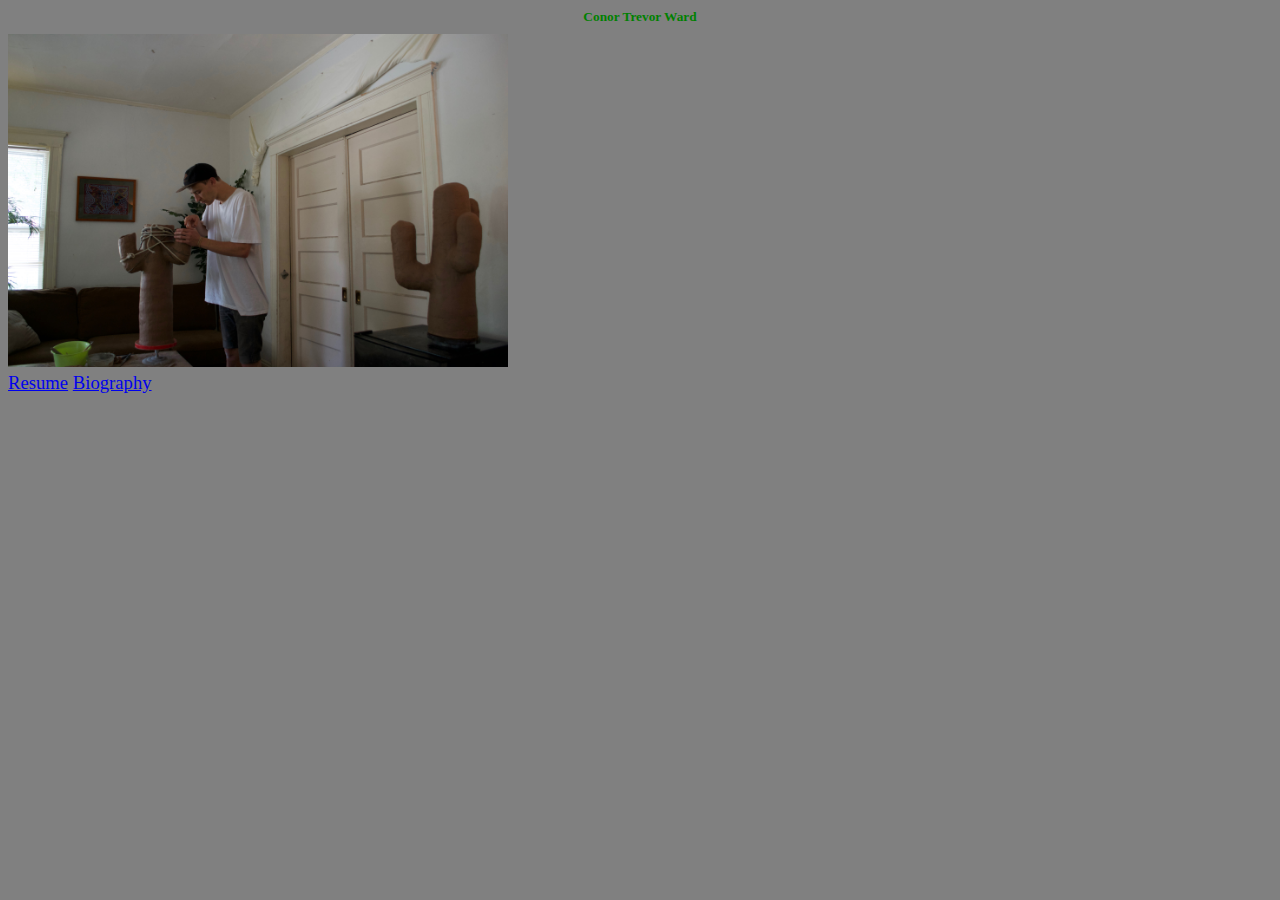
<file: index.html>
<!DOCTYPE html>
<html>

	<head>
		<meta charset="utf-8">
		<title>Conor Ward</title>
		<link rel="stylesheet" type="text/css" href="/style.css">
	</head>

	<body>
		<h1>Conor Trevor Ward</h1>
		<div class="image-container">
			<img src="me.jpg" alt="Handbuilding Ceramic Cactus" />
		</div>
		<a href="resume.html">Resume</a>
		<a href="bio.html">Biography</a>
	</body>

</html>
</file>
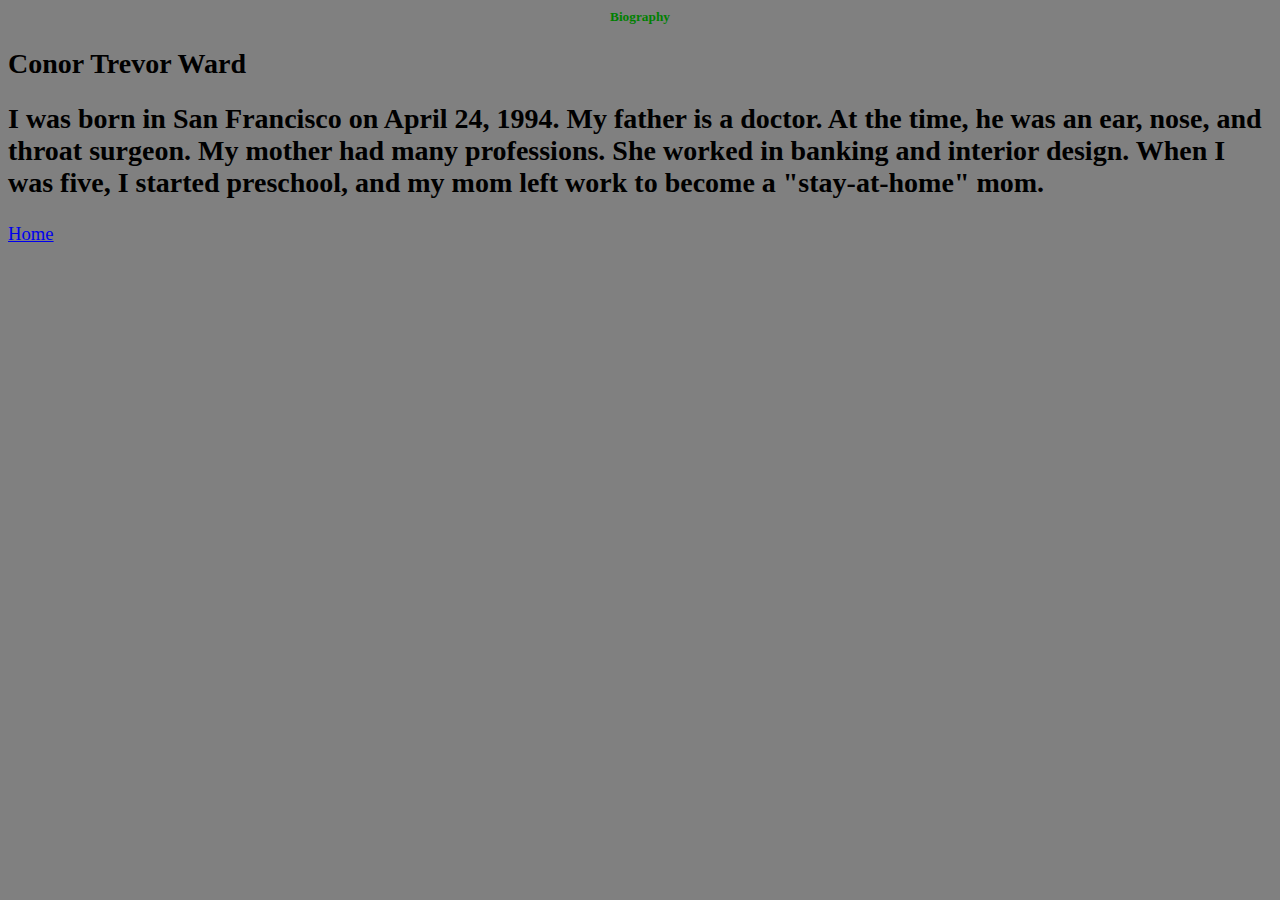
<file: bio.html>
<!DOCTYPE html>
<html>

	<head>
		<meta charset="utf-8">
		<title>Conor Ward Biography</title>
		<link rel="stylesheet" type="text/css" href="/style.css">
	</head>

	<body>
		<h1>Biography</h1>
		<h2>Conor Trevor Ward</h2>

		<h2>I was born in San Francisco on April 24, 1994. My father is a doctor. At the time, he was an ear, nose, and throat surgeon. My mother had many professions. She worked in banking and interior design. When I was five, I started preschool, and my mom left work to become a "stay-at-home" mom. </h2>
	
		<a href="index.html">Home</a>
	</body>

</html>
</file>
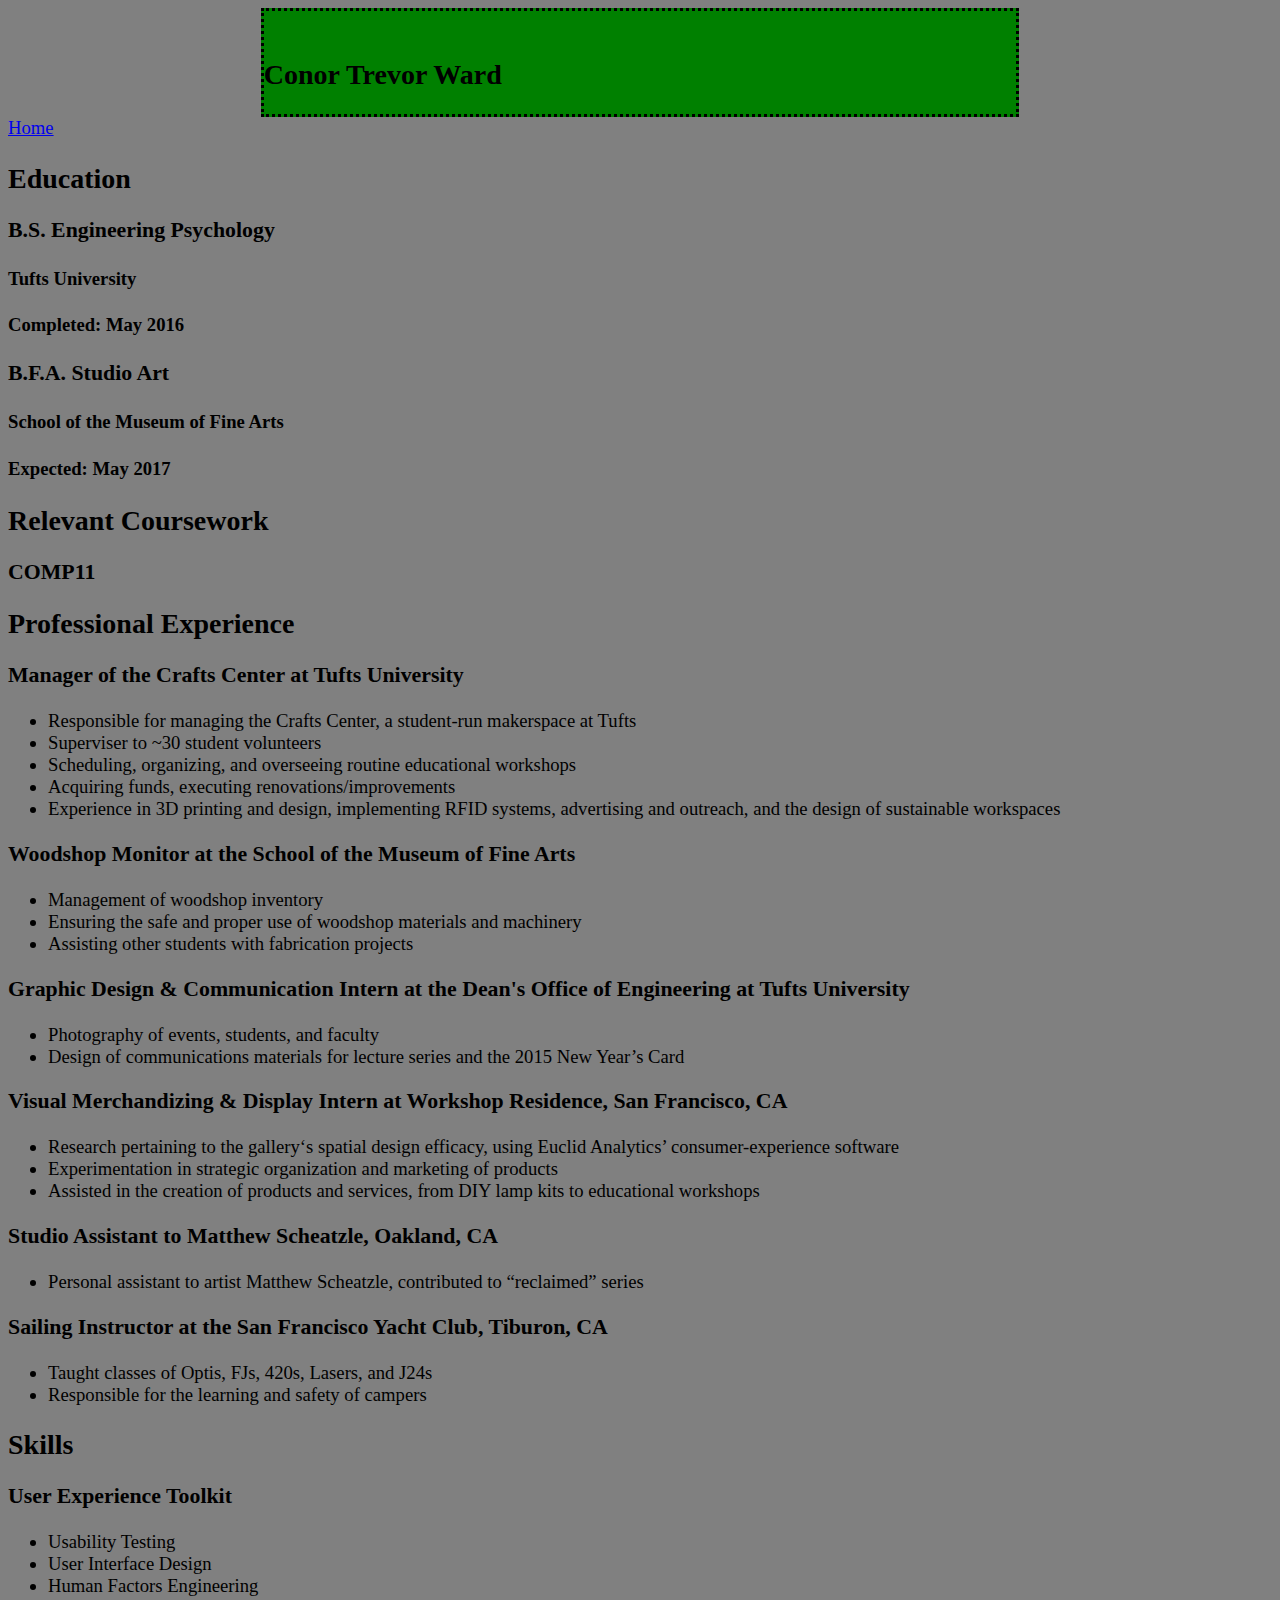
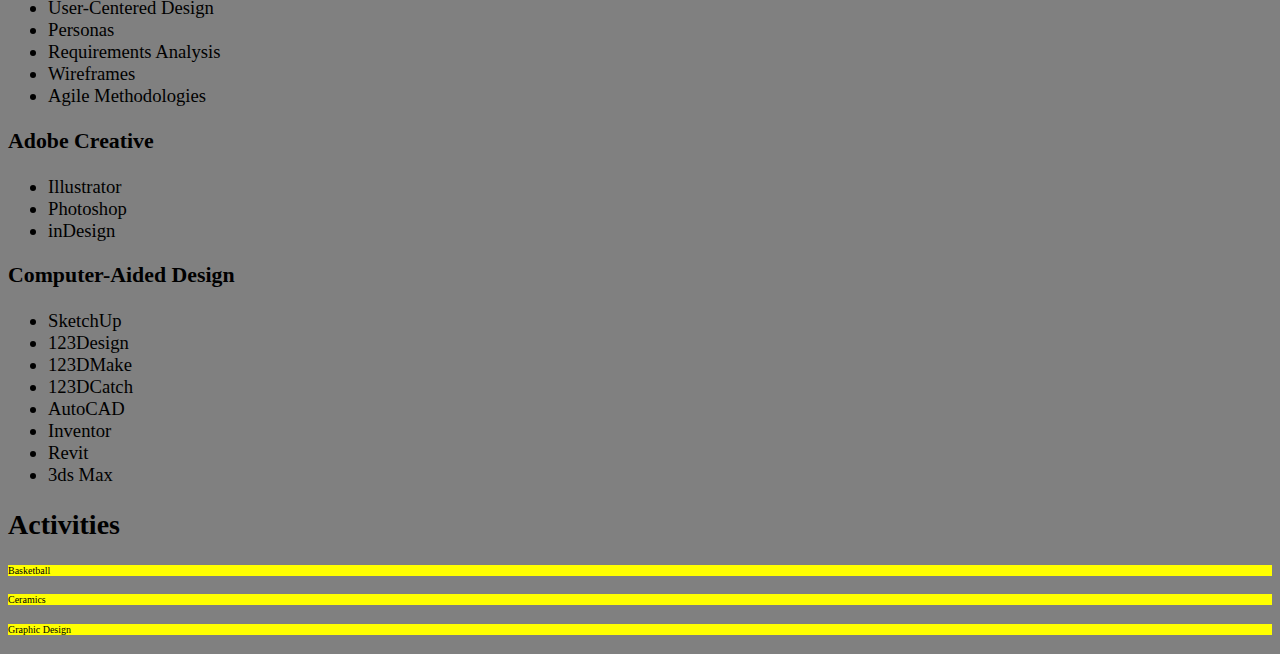
<file: resume.html>
<!DOCTYPE html>
<html>

	<head>
		<meta charset="utf-8">
		<title>Conor Ward Resume</title>
		<link rel="stylesheet" type="text/css" href="/style.css">
	</head>

	<body>
		<div id="header">
			<h1>Resume</h1>
			<h2>Conor Trevor Ward</h2>
		</div>

		<a href="index.html">Home</a>
		
		<h2>Education</h2>
		<h3>B.S. Engineering Psychology</h3>
		<h4>Tufts University</h4>
		<h4>Completed: May 2016</h4>
		<h3>B.F.A. Studio Art</h3>
		<h4>School of the Museum of Fine Arts</h4>
		<h4>Expected: May 2017</h4>

		<h2>Relevant Coursework</h2>
		<h3>COMP11</h3>

		<h2>Professional Experience</h2>
		<h3>Manager of the Crafts Center at Tufts University</h3>
			<ul>
  				<li>Responsible for managing the Crafts Center, a student-run makerspace at Tufts</li>
  				<li>Superviser to ~30 student volunteers</li>
  				<li>Scheduling, organizing, and overseeing routine educational workshops</li>
  				<li>Acquiring funds, executing renovations/improvements</li>
  				<li>Experience in 3D printing and design, implementing RFID systems, advertising and outreach, and the design of sustainable workspaces </li>
			</ul>
		<h3>Woodshop Monitor at the School of the Museum of Fine Arts</h3>
			<ul>
  				<li>Management of woodshop inventory</li>
  				<li>Ensuring the safe and proper use of woodshop materials and machinery</li>
  				<li>Assisting other students with fabrication projects</li>
			</ul>
		<h3>Graphic Design & Communication Intern at the Dean's Office of Engineering at Tufts University</h3>
			<ul>
  				<li>Photography of events, students, and faculty</li>
  				<li>Design of communications materials for lecture series and the 2015 New Year’s Card</li>
			</ul>
		<h3>Visual Merchandizing & Display Intern at Workshop Residence, San Francisco, CA</h3>
			<ul>
  				<li>Research pertaining to the gallery‘s spatial design efficacy, using Euclid Analytics’ consumer-experience software</li>
  				<li>Experimentation in strategic organization and marketing of products</li>
  				<li>Assisted in the creation of products and services, from DIY lamp kits to educational workshops</li>
			</ul>
		<h3>Studio Assistant to Matthew Scheatzle, Oakland, CA</h3>
			<ul>
  				<li>Personal assistant to artist Matthew Scheatzle, contributed to “reclaimed” series</li>
			</ul>
		<h3>Sailing Instructor at the San Francisco Yacht Club, Tiburon, CA</h3>
			<ul>
  				<li>Taught classes of Optis, FJs, 420s, Lasers, and J24s</li>
  				<li>Responsible for the learning and safety of campers</li>
			</ul>			

		<h2>Skills</h2>
		<h3>User Experience Toolkit</h3>
			<ul>
				<li>Usability Testing</li>
				<li>User Interface Design</li>
				<li>Human Factors Engineering</li>
				<li>User-Centered Design</li>
				<li>Personas</li>
				<li>Requirements Analysis</li>
				<li>Wireframes</li>
				<li>Agile Methodologies</li>
			</ul>
		<h3>Adobe Creative</h3>
			<ul>
				<li>Illustrator</li>
				<li>Photoshop</li>
				<li>inDesign</li>
			</ul>
		<h3>Computer-Aided Design</h3>
			<ul>
				<li>SketchUp</li>
				<li>123Design</li>
				<li>123DMake</li>
				<li>123DCatch</li>
				<li>AutoCAD</li>
				<li>Inventor</li>
				<li>Revit</li>
				<li>3ds Max</li>
			</ul>

		<h2>Activities</h2>
		<p class="activities">Basketball<p>
		<p class="activities">Ceramics<p>
		<p class="activities">Graphic Design<p>

	</body>

</html>
</file>
<file: style.css>
/* This is the style sheet for Assignment I */

body{
	font-family: "Century Gothic", Century Gothic, Apple Gothic, san-serif;
	font-size: 14pt;
	background-color: gray;
}

h1{
	text-align: center;
	font-size: 10pt;
	color: green;
}

.image-container {
	display: block;
	width: 500px;
}

img{
    width:500px; /* you can use % */
    height: auto;
}

#me.jpg {
    height: auto; 
    width: auto; 
    max-width: 300px; 
    max-height: 300px;
}

#header {
	background-color: green;
	border-style: dotted;
	margin-left: 20%;
	margin-right: 20%;
}

.activities {
	background-color:yellow;
	font-size: 48px;
	color: black;
}

p.activities {
	font-size: 10px;
}
</file>
